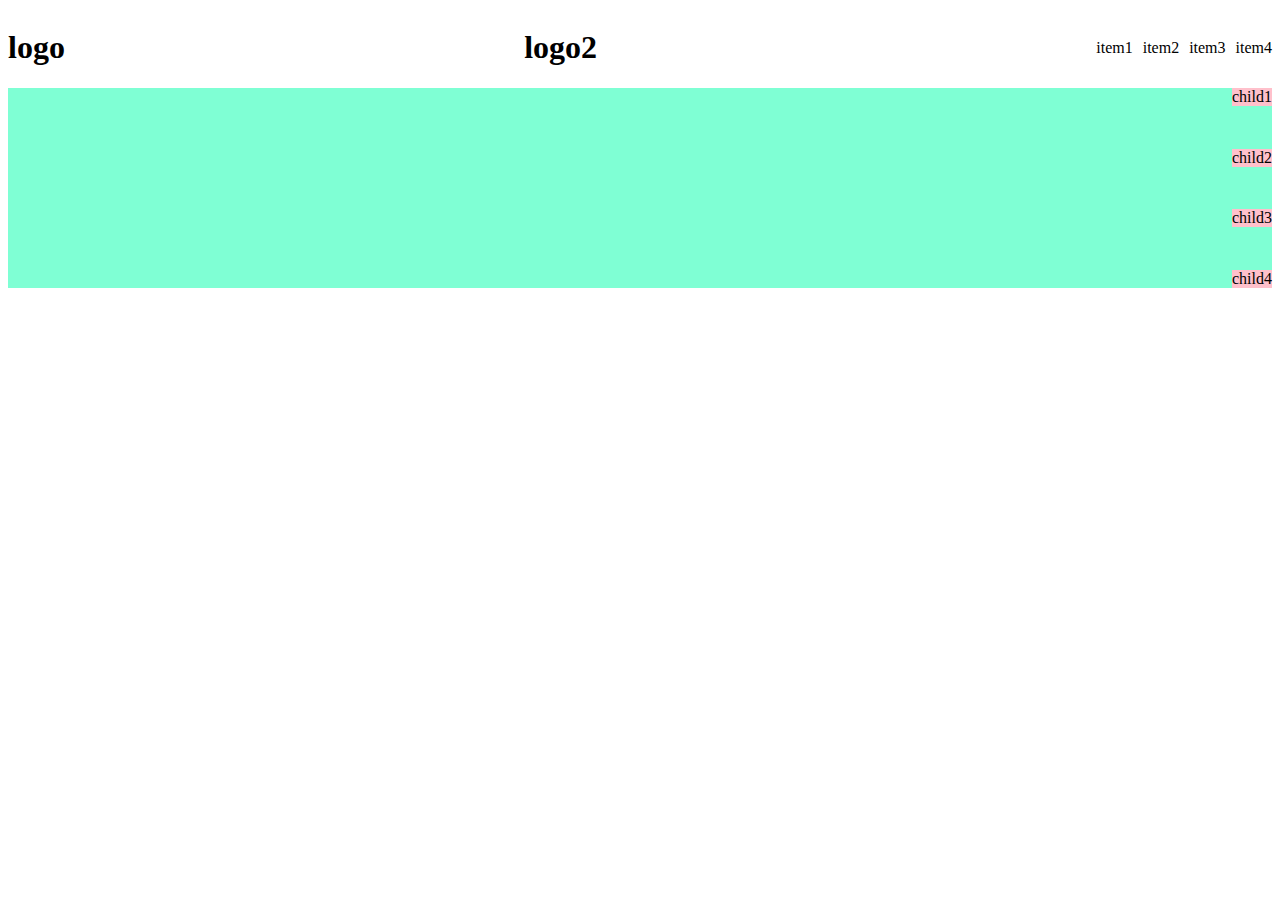
<file: index.html>
<!DOCTYPE html>
<html lang="en">
  <head>
    <meta charset="UTF-8" />
    <meta name="viewport" content="width=device-width, initial-scale=1.0" />
    <link rel="stylesheet" href="style.css" />
    <title>layout</title>
  </head>
  <body>
    <nav>
      <h1>logo</h1>
      <h1>logo2</h1>
      <ul>
        <li>item1</li>
        <li>item2</li>
        <li>item3</li>
        <li>item4</li>
      </ul>
    </nav>
    <div id="container">
      <div class="child child1">child1</div>
      <div class="child child2">child2</div>
      <div class="child child3">child3</div>
      <div class="child child4">child4</div>
    </div>
    <script src="./script.js"></script>
  </body>
</html>
</file>
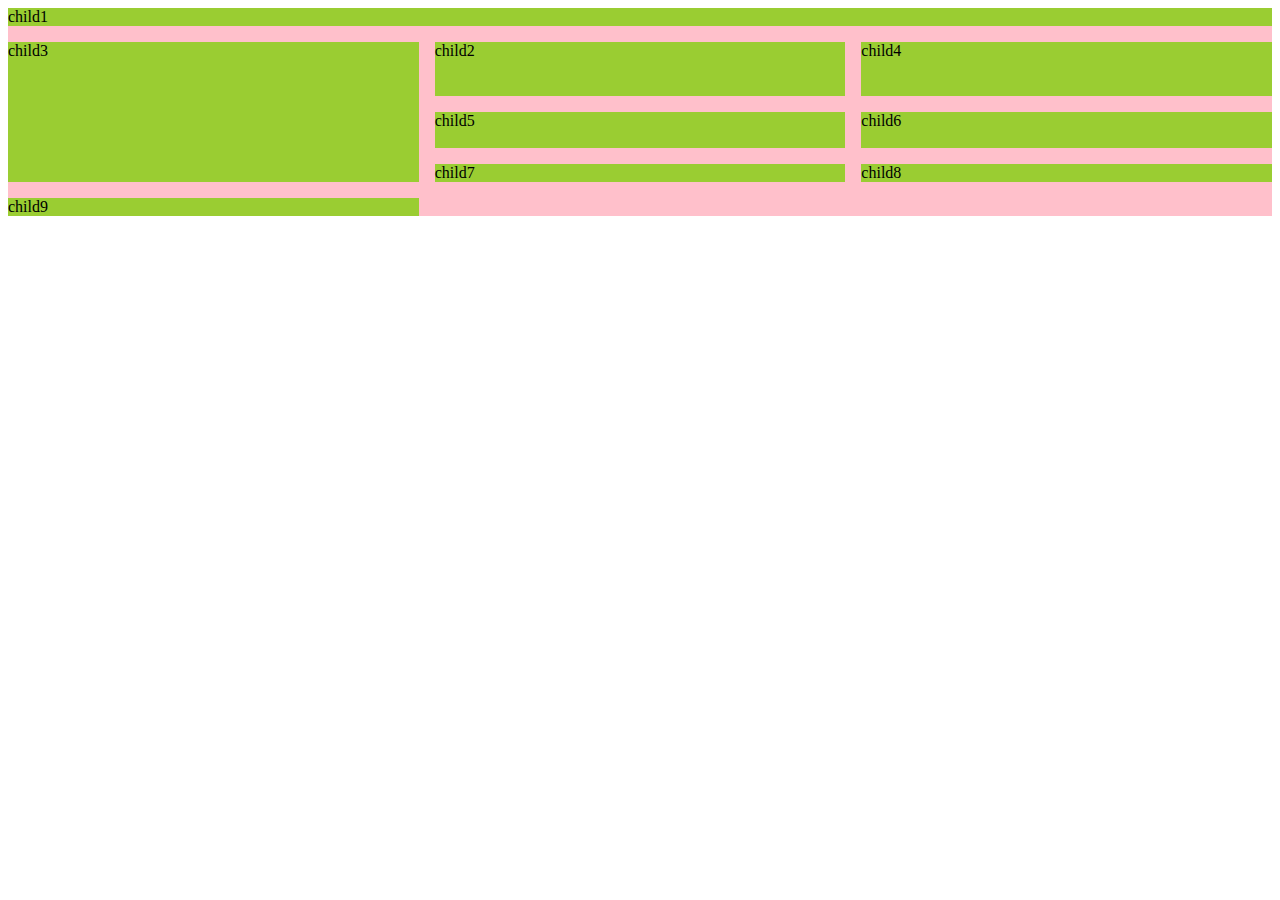
<file: grid.html>
<!DOCTYPE html>
<html lang="en">
  <head>
    <meta charset="UTF-8" />
    <meta name="viewport" content="width=device-width, initial-scale=1.0" />
    <title>css grid</title>
    <link rel="stylesheet" href="grid.css" />
  </head>
  <body>
    <div id="container">
      <div class="child child1">child1</div>
      <div class="child child2">child2</div>
      <div class="child child3">child3</div>
      <div class="child child4">child4</div>
      <div class="child child5">child5</div>
      <div class="child child6">child6</div>
      <div class="child child7">child7</div>
      <div class="child child8">child8</div>
      <div class="child child9">child9</div>
    </div>
  </body>
</html>
</file>
<file: style.css>
#container {
  background-color: aquamarine;
  display: flex;
  height: 200px;
  justify-content: space-between;
  align-items: flex-end;
  flex-direction: column;
}
.child {
  background-color: pink;
}
nav {
  display: flex;
  justify-content: space-between;
  align-items: center;
}
ul {
  list-style: none;
  display: flex;
  gap: 10px;
}
</file>
<file: grid.css>
#container {
  background-color: pink;
  display: grid;
  gap: 1rem;
  grid-template-columns: 1fr 1fr 1fr;
  grid-template-rows: 1fr 3fr 2fr;
}
.child {
  background-color: yellowgreen;
}
.child1 {
  grid-column: 1/4;
}
.child3 {
  grid-row: 2/5;
}
</file>
